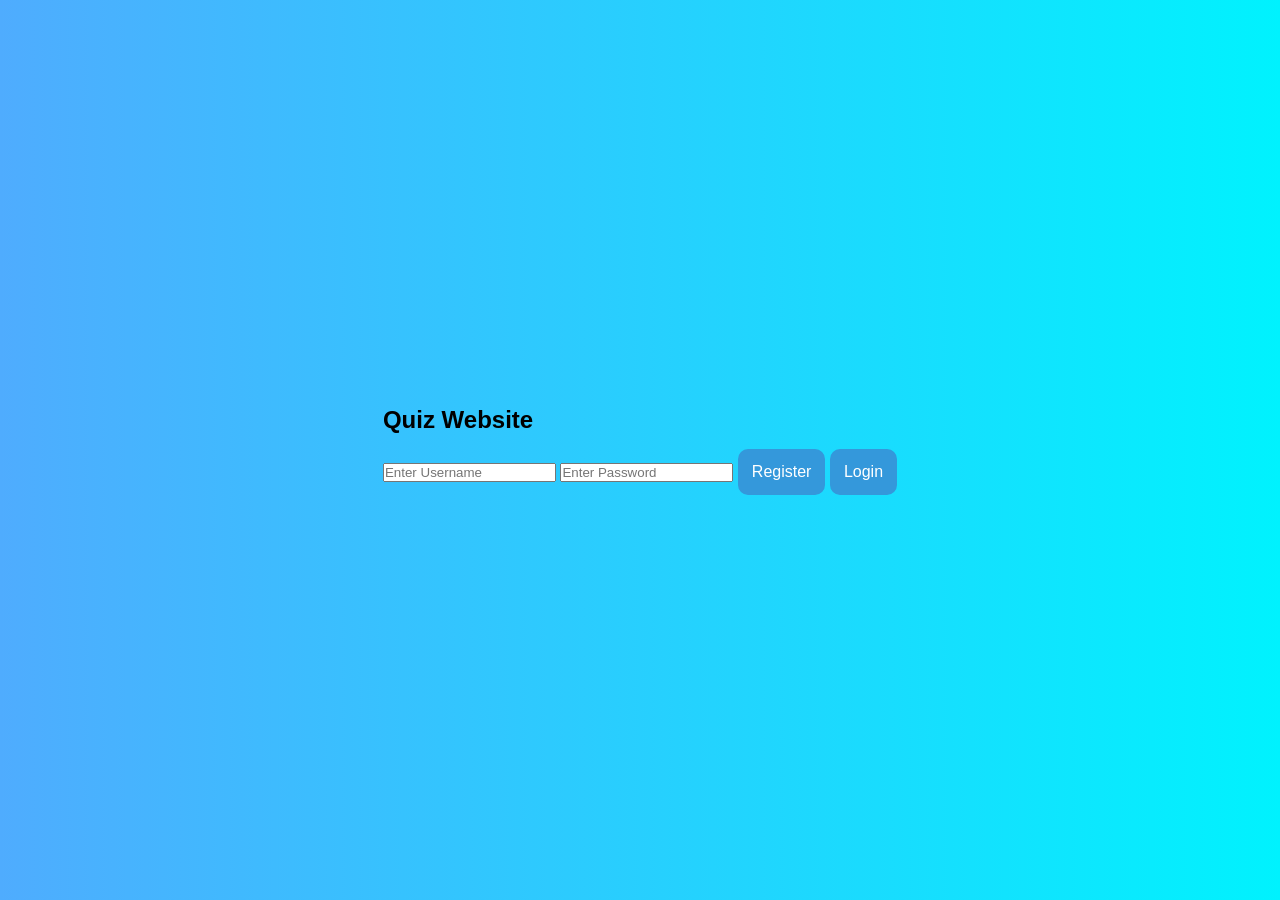
<file: index.html>
<!DOCTYPE html>
<html lang="en">
<head>
    <meta charset="UTF-8">
    <meta name="viewport" content="width=device-width, initial-scale=1.0">
    <title>Quiz Website with Timer</title>
    <link rel="stylesheet" href="style.css">
</head>
<body>
    <div id="auth-container">
        <h2>Quiz Website</h2>

        <input type="text" id="username" placeholder="Enter Username" required>
        <input type="password" id="password" placeholder="Enter Password" required>

        <button onclick="registerUser()">Register</button>
        <button onclick="loginUser()">Login</button>
    </div>

    <!-- Welcome Screen -->
<div id="start-screen" style="display:none;">
    <h2>Welcome <span id="welcome-user"></span> 👋</h2>

    <button onclick="startQuiz()">Start Quiz</button>
</div>

<!-- Category Screen -->
<div id="category-screen" style="display:none;">
    <h1>Welcome to Quiz Website</h1>

    <h3>Select Quiz Category</h3>

    <button class="category-btn" onclick="startCategoryQuiz('java')">
        Java Quiz
    </button>

    <button class="category-btn" onclick="startCategoryQuiz('python')">
        Python Quiz
    </button>

    <button class="category-btn" onclick="startCategoryQuiz('gk')">
        GK Quiz
    </button>

    <button class="category-btn" onclick="startCategoryQuiz('aptitude')">
        Aptitude Quiz
    </button>
</div>

        <div id="quiz-screen" style="display: none;">
            <h1>Simple Quiz Website</h1>
            <div id="progress-container">
                <div id="progress-bar"></div>
            </div>

            <p id="progress-text">Question 1 of 10</p>

            <div id="timer">Time Left: 30s</div>

            <div id="question">Question comes here</div>

            <div id="answer-buttons" class="btn-grid"></div>

            <button id="next-btn">Next Question</button>

            <div id="result" style="display: none;">
                <h2>Your Result</h2>
                <p id="score-text"></p>
                <button id="restart-btn" style="display: none;">Restart Quiz</button>
                <button id="certificate-btn" style="display: none;">
                    Download Certificate
                </button>
                <div id="leaderboard" style="margin-top: 20px;">
                    <h3>Leaderboard</h3>
                    <ul id="leaderboard-list"></ul>
                </div>
            </div>
        </div>

    </div>

    <script src="script.js"></script>
</body>
</html>
</file>
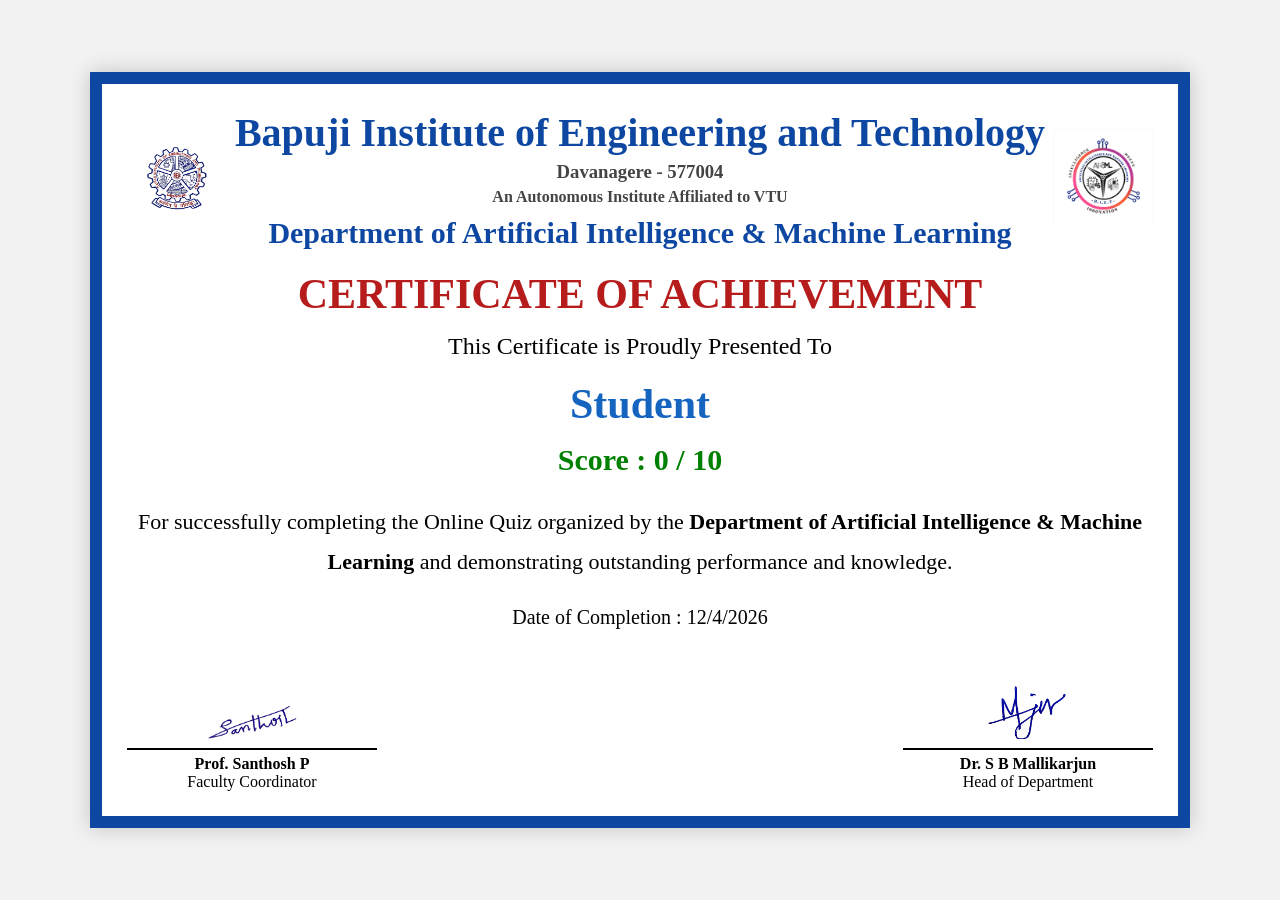
<file: certificate.html>
<!DOCTYPE html>
<html lang="en">
<head>
<meta charset="UTF-8">
<meta name="viewport" content="width=device-width, initial-scale=1.0">

<title>Certificate</title>

<style>

*{
    margin:0;
    padding:0;
    box-sizing:border-box;
}

body{
    background:#f2f2f2;
    font-family:"Times New Roman", serif;
    display:flex;
    justify-content:center;
    align-items:center;
    min-height:100vh;
    padding:20px;
}

.certificate{

    width:95%;
    max-width:1100px;

    background:white;

    border:12px solid #0d47a1;

    padding:25px;

    box-shadow:0 0 20px rgba(0,0,0,0.2);
}

.header{

    display:flex;
    justify-content:space-between;
    align-items:center;
}

.logo{

    width:100px;
    height:100px;
    object-fit:contain;
}

.college-info{

    flex:1;
    text-align:center;
}

.college-info h1{

    color:#0d47a1;
    font-size:40px;
    font-weight:bold;
}

.college-info h3{

    margin-top:5px;
    color:#444;
}

.college-info h4{

    margin-top:5px;
    color:#444;
}

.department{

    margin-top:10px;
    font-size:30px;
    font-weight:bold;
    color:#0d47a1;
}

.title{

    text-align:center;

    margin-top:20px;

    font-size:42px;

    color:#b71c1c;

    font-weight:bold;
}

.subtitle{

    text-align:center;

    margin-top:15px;

    font-size:24px;
}

.student-name{

    text-align:center;

    margin-top:20px;

    font-size:42px;

    font-weight:bold;

    color:#1565c0;
}

.score{

    text-align:center;

    margin-top:15px;

    font-size:30px;

    color:green;

    font-weight:bold;
}

.content{

    margin-top:25px;

    text-align:center;

    font-size:22px;

    line-height:1.8;
}

.date{

    text-align:center;

    margin-top:25px;

    font-size:20px;
}

.signatures{

    margin-top:50px;

    display:flex;

    justify-content:space-between;

    align-items:flex-end;
}

.sign-box{

    width:250px;

    text-align:center;
}

.sign-box img{

    height:60px;
}

.line{

    border-top:2px solid black;

    margin-top:5px;
}

.sign-title{

    font-weight:bold;

    margin-top:5px;
}

/* MOBILE VIEW */

@media(max-width:768px){

    .logo{
        width:55px;
        height:55px;
    }

    .college-info h1{
        font-size:20px;
    }

    .college-info h3,
    .college-info h4{
        font-size:12px;
    }

    .department{
        font-size:16px;
    }

    .title{
        font-size:24px;
    }

    .subtitle{
        font-size:16px;
    }

    .student-name{
        font-size:28px;
    }

    .score{
        font-size:20px;
    }

    .content{
        font-size:14px;
    }

    .date{
        font-size:14px;
    }

    .sign-box{
        width:120px;
    }

    .sign-box img{
        height:35px;
    }

    .sign-title{
        font-size:12px;
    }
}

</style>
</head>

<body>

<div class="certificate">

<div class="header">

<img src="biet-logo.png" class="logo">

<div class="college-info">

<h1>Bapuji Institute of Engineering and Technology</h1>

<h3>Davanagere - 577004</h3>

<h4>An Autonomous Institute Affiliated to VTU</h4>

<h2 class="department">
Department of Artificial Intelligence & Machine Learning
</h2>

</div>

<img src="aiml-logo.png" class="logo">

</div>

<div class="title">
CERTIFICATE OF ACHIEVEMENT
</div>

<div class="subtitle">
This Certificate is Proudly Presented To
</div>

<div class="student-name" id="studentName">
Student Name
</div>

<div class="score" id="studentScore">
Score : 0 / 10
</div>

<div class="content">

For successfully completing the Online Quiz organized by the

<b>Department of Artificial Intelligence & Machine Learning</b>

and demonstrating outstanding performance and knowledge.

</div>

<div class="date">

Date of Completion :
<span id="completionDate"></span>

</div>

<div class="signatures">

<div class="sign-box">

<img src="faculty-sign.png">

<div class="line"></div>

<div class="sign-title">
Prof. Santhosh P
</div>

Faculty Coordinator

</div>

<div class="sign-box">

<img src="hod-sign.png">

<div class="line"></div>

<div class="sign-title">
Dr. S B Mallikarjun
</div>

Head of Department

</div>

</div>

</div>

<script>

document.getElementById("studentName").innerText =
localStorage.getItem("quizUsername") || "Student";

document.getElementById("studentScore").innerText =
"Score : " + (localStorage.getItem("quizScore") || "0") + " / 10";

document.getElementById("completionDate").innerText =
new Date().toLocaleDateString();

</script>

</body>
</html>
</file>
<file: style.css>
* {
    margin: 0;
    padding: 0;
    box-sizing: border-box;
}

body {
    font-family: Arial, sans-serif;
    background: linear-gradient(to right, #4facfe, #00f2fe);
    min-height: 100vh;
    display: flex;
    justify-content: center;
    align-items: center;
}

.quiz-container {
    width: 100%;
    background: transparent;
    box-shadow: none;
}

h1 {
    margin-bottom: 20px;
    color: #333;
}

h2 {
    margin-bottom: 15px;
}

h3 {
    margin-bottom: 20px;
    color: #555;
}

#timer {
    font-size: 22px;
    font-weight: bold;
    color: #e74c3c;
    margin-bottom: 20px;
}

#question {
    font-size: 24px;
    margin-bottom: 25px;
    color: #222;
}

.btn-grid {
    display: grid;
    gap: 15px;
}

button {
    padding: 14px;
    font-size: 16px;
    border: none;
    border-radius: 10px;
    background: #3498db;
    color: white;
    cursor: pointer;
    transition: 0.3s;
}

button:hover {
    background: #2980b9;
    transform: scale(1.03);
}

button:disabled {
    opacity: 0.8;
    cursor: not-allowed;
}

#next-btn,
#restart-btn {
    margin-top: 20px;
}

.category-btn {
    width: 100%;
    margin: 10px 0;
}

#leaderboard {
    margin-top: 30px;
    text-align: left;
}

#leaderboard h3 {
    text-align: center;
    margin-bottom: 15px;
}

#leaderboard-list {
    list-style: none;
}

#leaderboard-list li {
    background: #f4f4f4;
    padding: 12px;
    margin-bottom: 10px;
    border-radius: 8px;
    font-weight: bold;
}
#start-screen,
#category-screen,
#quiz-screen {
    background: transparent;
    box-shadow: none;
    border-radius: 0;
    padding: 0;
    width: auto;
}
#category-screen {
    display: flex;
    flex-direction: column;
    gap: 15px;
}
#start-screen,
#category-screen {
    display: none;
     
}
</file>
